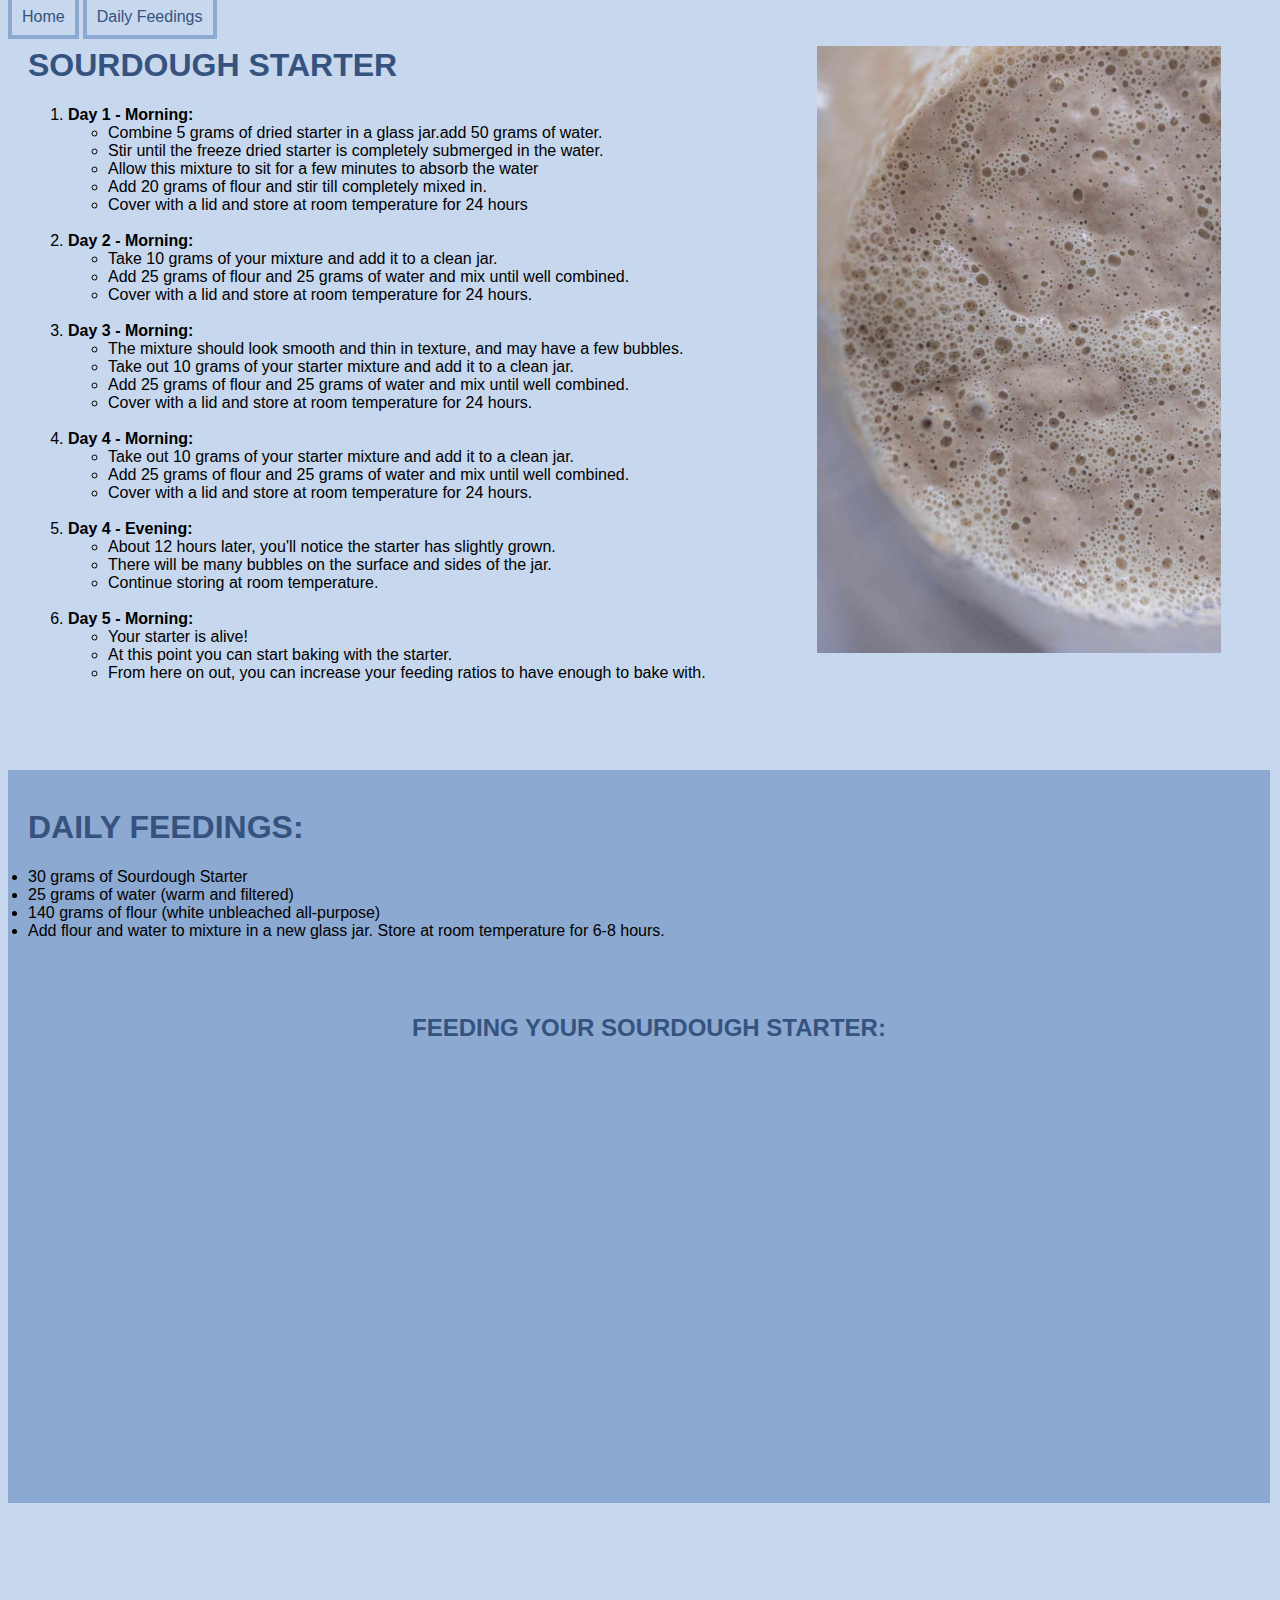
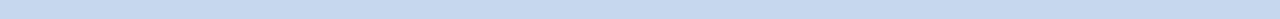
<file: interest.html>
<!DOCTYPE html>
<html lang="en">
<head>
    <meta charset="UTF-8">
    <meta http-equiv="X-UA-Compatible" content="IE=edge">
    <meta name="viewport" content="width=device-width, initial-scale=1.0">
    <link rel="stylesheet" href="css/styles2.css">
    <link href="index.html">
    <title>Interest</title>
    <style> 
        body {
            background-color: rgb(198, 215, 238);
        }
    </style>
</head>
<body>
    <!-- Navigation -->
    <nav class="sideNav" id="sideNav">
        <a class="nav-link js-scroll-trigger" href="index.html">Home</a>
        <a href="#feedings">Daily Feedings</a>
    </nav>

    <!-- image -->
    <div class="image">
        <img src="assets/img/starter.jpeg" height="150" alt="Sourdough Starter"></a>
    </div>
    <div class="content_container">
        <div class="text">
            <!-- Main text -->
            <H1>SOURDOUGH STARTER</H1>
            <ol>
                <li> <strong>Day 1 - Morning:</strong>
                    <ul>
                        <li>Combine 5 grams of dried starter in a glass jar.add 50 grams of water.</li> 
                        <li>Stir until the freeze dried starter is completely submerged in the water.</li>
                        <li>Allow this mixture to sit for a few minutes to absorb the water</li>
                        <li>Add 20 grams of flour and stir till completely mixed in.</li>
                        <li>Cover with a lid and store at room temperature for 24 hours</li>
                    </ul>
                </li>
                <br>
                <li> <strong>Day 2 - Morning:</strong>
                    <ul>
                        <li>Take 10 grams of your mixture and add it to a clean jar.</li>
                        <li>Add 25 grams of flour and 25 grams of water and mix until well combined.</li>
                        <li>Cover with a lid and store at room temperature for 24 hours.</li>
                    </ul>
                </li>
                <br>
                <li> <strong>Day 3 - Morning:</strong>
                    <ul>
                        <li>The mixture should look smooth and thin in texture, and may have a few bubbles.</li>
                        <li>Take out 10 grams of your starter mixture and add it to a clean jar.</li>
                        <li>Add 25 grams of flour and 25 grams of water and mix until well combined.</li>
                        <li>Cover with a lid and store at room temperature for 24 hours.</li>
                    </ul>
                </li>
                <br>
                <li> <strong>Day 4 - Morning:</strong>
                    <ul>
                        <li>Take out 10 grams of your starter mixture and add it to a clean jar.</li>
                        <li>Add 25 grams of flour and 25 grams of water and mix until well combined.</li>
                        <li>Cover with a lid and store at room temperature for 24 hours.</li>
                    </ul>
                </li>
                <br>
                <li> <strong>Day 4 - Evening:</strong>
                    <ul>
                        <li>About 12 hours later, you'll notice the starter has slightly grown.</li>
                        <li>There will be many bubbles on the surface and sides of the jar.</li>
                        <li>Continue storing at room temperature.</li>
                    </ul>
                </li>
                <br>
                <li> <strong>Day 5 - Morning:</strong>
                    <ul>
                        <li>Your starter is alive!</li>
                        <li>At this point you can start baking with the starter.</li>
                        <li>From here on out, you can increase your feeding ratios to have enough to bake with.</li>
                    </ul>
                </li>
                <br>
                <br>
                <br>
            </ol>
            <br>
        </div>
    </div> 

    <div class="full_width">
        <br>
        <!-- Bottom text  -->
        <h1 id="feedings">DAILY FEEDINGS:</h1>
        <li>30 grams of Sourdough Starter</li>
        <li>25 grams of water (warm and filtered)</li>
        <li>140 grams of flour (white unbleached all-purpose)</li>
        <li>Add flour and water to mixture in a new glass jar. Store at room temperature for 6-8 hours.</li>
        <br>
        <br>
        <br>
        <!-- video -->
        <div class="video">
            <h2>FEEDING YOUR SOURDOUGH STARTER:</h2>
            <iframe width="713" height="401" src="https://www.youtube.com/embed/F_JUiMqWybM" title="How to Feed Sourdough Starter" frameborder="0" allow="accelerometer; autoplay; clipboard-write; encrypted-media; gyroscope; picture-in-picture; web-share" referrerpolicy="strict-origin-when-cross-origin" allowfullscreen></iframe>
            <br>
            <br>
            <br>
        </div> 
    </div>

    <!-- Embedded Tableau Graph -->
    <div>
        <br>
        <br>
        <br>
        <div class="tableau-graph">
            <div class='tableauPlaceholder' id='viz1712814513773' style='position: relative'><noscript><a href='https:&#47;&#47;www.tableau.com&#47;'><img alt='Rating Correlations by Customer Segment ' src='https:&#47;&#47;public.tableau.com&#47;static&#47;images&#47;Sa&#47;Satisfied-with-Surveys_10_0&#47;CorrelationDashboard&#47;1_rss.png' style='border: none' /></a></noscript><object class='tableauViz'  style='display:none;'><param name='host_url' value='https%3A%2F%2Fpublic.tableau.com%2F' /> <param name='embed_code_version' value='3' /> <param name='site_root' value='' /><param name='name' value='Satisfied-with-Surveys_10_0&#47;CorrelationDashboard' /><param name='tabs' value='no' /><param name='toolbar' value='yes' /><param name='static_image' value='https:&#47;&#47;public.tableau.com&#47;static&#47;images&#47;Sa&#47;Satisfied-with-Surveys_10_0&#47;CorrelationDashboard&#47;1.png' /> <param name='animate_transition' value='yes' /><param name='display_static_image' value='yes' /><param name='display_spinner' value='yes' /><param name='display_overlay' value='yes' /><param name='display_count' value='yes' /></object></div>                <script type='text/javascript'>                    var divElement = document.getElementById('viz1712814513773');                    var vizElement = divElement.getElementsByTagName('object')[0];                    if ( divElement.offsetWidth > 800 ) { vizElement.style.width='100%';vizElement.style.height=(divElement.offsetWidth*0.75)+'px';} else if ( divElement.offsetWidth > 500 ) { vizElement.style.width='100%';vizElement.style.height=(divElement.offsetWidth*0.75)+'px';} else { vizElement.style.width='100%';vizElement.style.height=(divElement.offsetWidth*1.77)+'px';}                     var scriptElement = document.createElement('script');                    scriptElement.src = 'https://public.tableau.com/javascripts/api/viz_v1.js';                    vizElement.parentNode.insertBefore(scriptElement, vizElement);                </script>
        </div>
        <br>
        <br>
        <br>
        </div> 
    </div>






</body>
</html>
</file>
<file: css/styles2.css>
h1, h2 {
    font-family:'Lucida Sans', 'Lucida Sans Regular', 'Lucida Grande', 'Lucida Sans Unicode', Geneva, Verdana, sans-serif;
    color:rgb(53, 83, 126);
    font-weight: bolder;
    
}

li {
    font-family:'Lucida Sans', 'Lucida Sans Regular', 'Lucida Grande', 'Lucida Sans Unicode', Geneva, Verdana, sans-serif
}


.content_container {
    width: 60%;
    margin: 0 auto;
    overflow: hidden;
}

.text {
    float: left;
    width: 100%;
    padding-right: 10px;
    padding-left: 20px;
    
}


.image {
    float: right;
    width: 40%;
    text-align: center;
    padding-top: 20px;
}

.image img {
    width: 80%;
    height: auto;
    display: block;
    margin: 0 auto; 
}

.full_width {
    width: calc(100% - 2px);
    box-sizing:border-box;
    background-color: rgb(140, 169, 209);
    padding-left: 20px;
    margin-right: 10px;
}

.video {
    text-align: center;
}

.sideNav a {
    font-family: 'Lucida Sans', 'Lucida Sans Regular', 'Lucida Grande', 'Lucida Sans Unicode', Geneva, Verdana, sans-serif;
    text-decoration: none;
    color: rgb(53, 83, 126);
    padding: 10px;
    border: 4px solid rgb(140, 169, 209);
}
</file>
